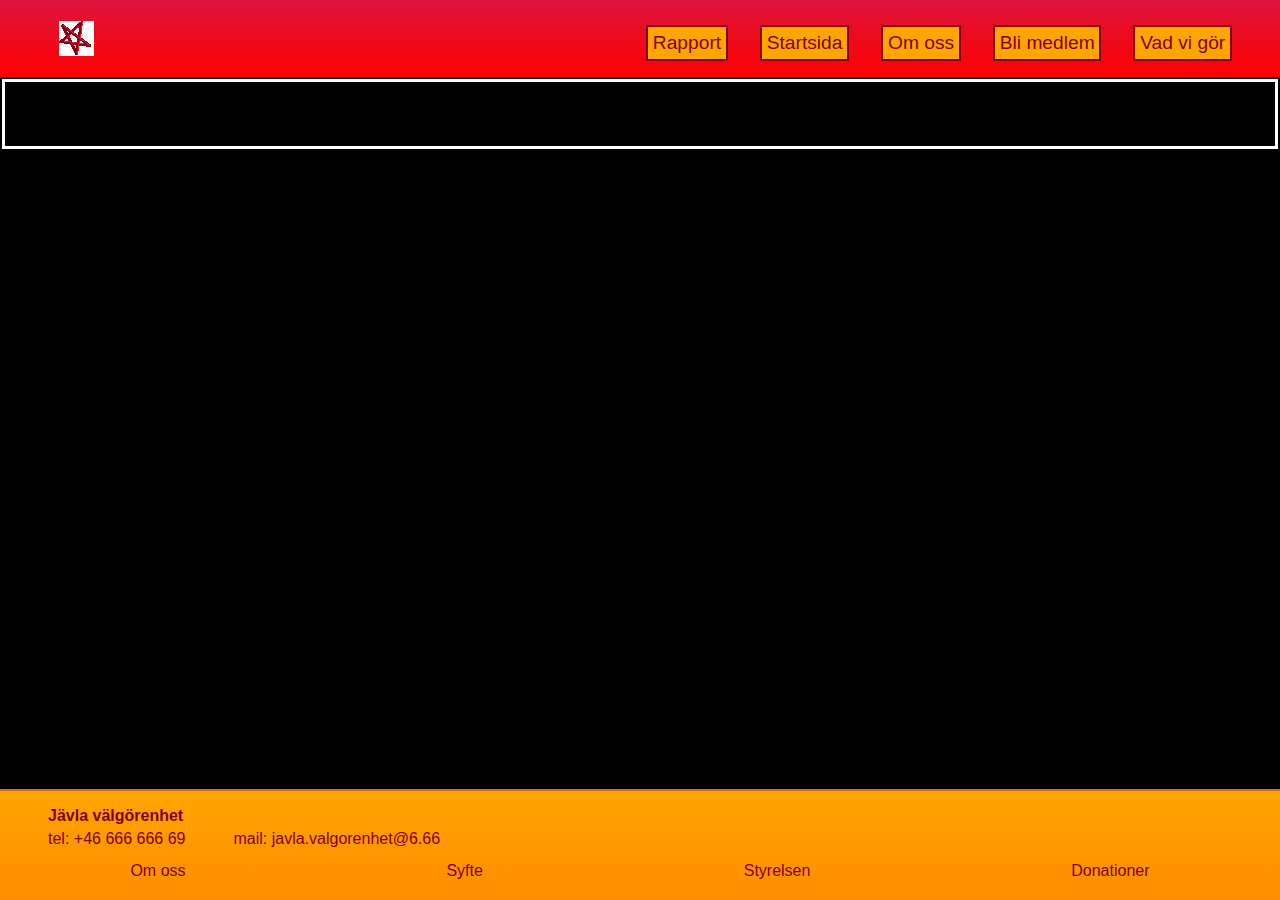
<file: index.html>
<!DOCTYPE html>
<html lang="sv">
<head>
    <meta charset="UTF-8">
    <meta http-equiv="X-UA-Compatible" content="IE=edge">
    <meta name="viewport" content="width=device-width, initial-scale=1.0">
    <meta name="description" content="">
    <meta name="author" content="Amanda Ivarsson">
    <title>Jävla välgörenhet<!--TODO--></title>
    <link rel="stylesheet" href="style/style.css">
</head>
<body>
    <header>
        <img src="img/tempicon.png" alt="Jävla välgörenhets logo">
        <nav>
            <ul>
                <li><a href="report.pdf">Rapport</a></li>
                <li><a href="/">Startsida</a></li>
                <li><a href="about/">Om oss</a></li>
                <li><a href="join.html">Bli medlem</a></li>
                <li><a href="charity/">Vad vi gör</a></li>
            </ul>
        </nav>
    </header>
    <main></main>
    <footer>
        <div class="contacts">
            <h4>Jävla välgörenhet</h4>
            <p><span>tel: +46 666 666 69</span><span>mail: javla.valgorenhet@6.66</span></p>
        </div>
        <ul>
            <li><a href="about/">Om oss</a></li>
            <li><a href="about/purpose.html">Syfte</a></li>
            <li><a href="about/board.html">Styrelsen</a></li>
            <li><a href="charity/donations.html">Donationer</a></li>
        </ul>
    </footer>
</body>
</html>
</file>
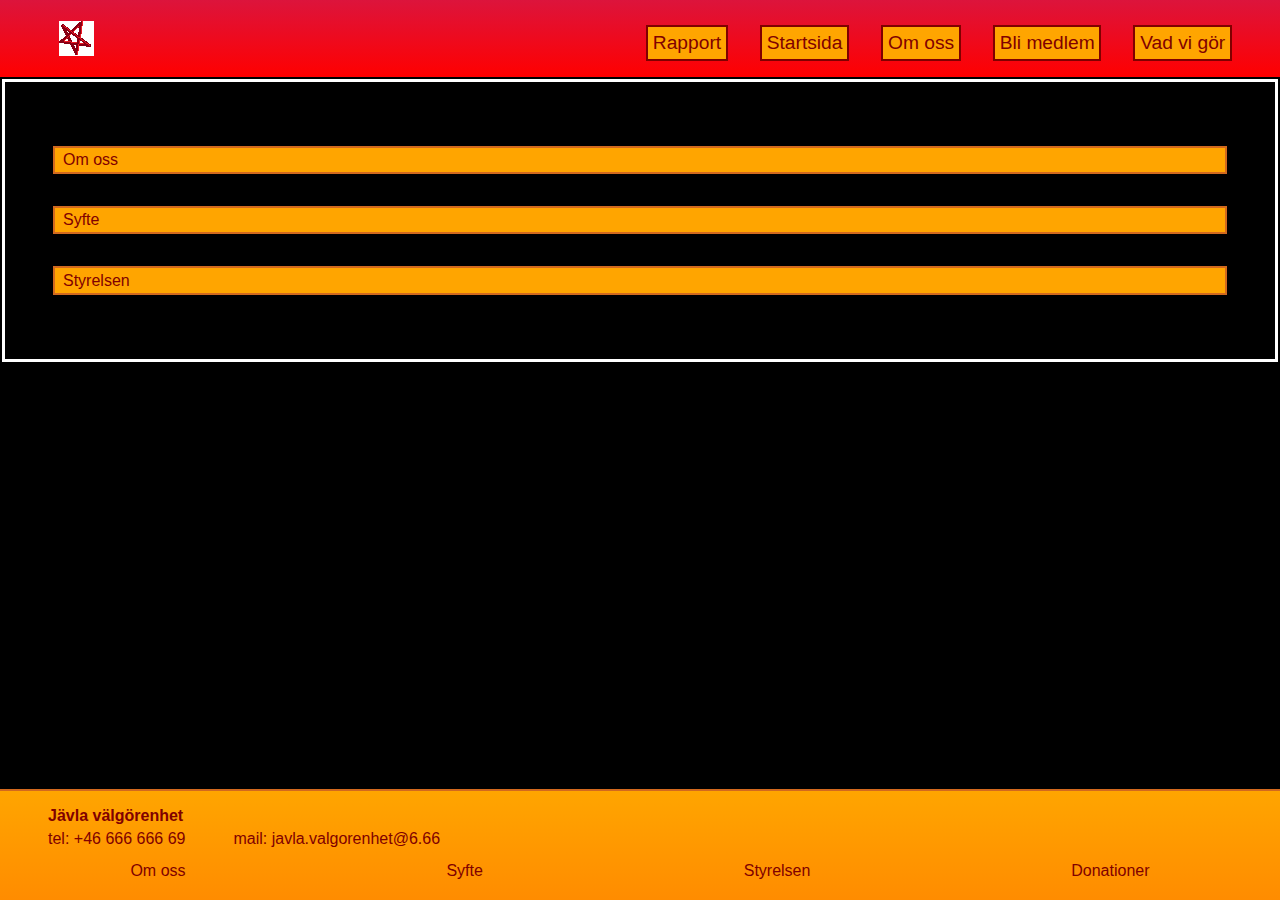
<file: about/index.html>
<!DOCTYPE html>
<html lang="sv">
<head>
    <meta charset="UTF-8">
    <meta http-equiv="X-UA-Compatible" content="IE=edge">
    <meta name="viewport" content="width=device-width, initial-scale=1.0">
    <meta name="description" content="">
    <meta name="author" content="Amanda Ivarsson">
    <title>Document</title>
    <link rel="stylesheet" href="../style/style.css">
</head>
<body>
    <header>
        <img src="../img/tempicon.png" alt="Jävla välgörenhets logo">
        <nav>
            <ul>
                <li><a href="../report.pdf">Rapport</a></li>
                <li><a href="../">Startsida</a></li>
                <li><a href="../about/">Om oss</a></li> <!-- HUMMM... -->
                <li><a href="../join.html">Bli medlem</a></li>
                <li><a href="../charity/">Vad vi gör</a></li>
            </ul>
        </nav>
    </header>
    <main>
        <div id="localNav">
            <ul>
                <li><a href="../about/">Om oss</a></li>
                <li><a href="purpose.html">Syfte</a></li>
                <li><a href="board.html">Styrelsen</a></li>
            </ul>
        </div>
    </main>
    <footer>
        <div class="contacts">
            <h4>Jävla välgörenhet</h4>
            <p><span>tel: +46 666 666 69</span><span>mail: javla.valgorenhet@6.66</span></p>
        </div>
        <ul>
            <li><a href="../about/">Om oss</a></li>
            <li><a href="purpose.html">Syfte</a></li>
            <li><a href="board.html">Styrelsen</a></li>
            <li><a href="../charity/donations.html">Donationer</a></li>
        </ul>
    </footer>
</body>
</html>
</file>
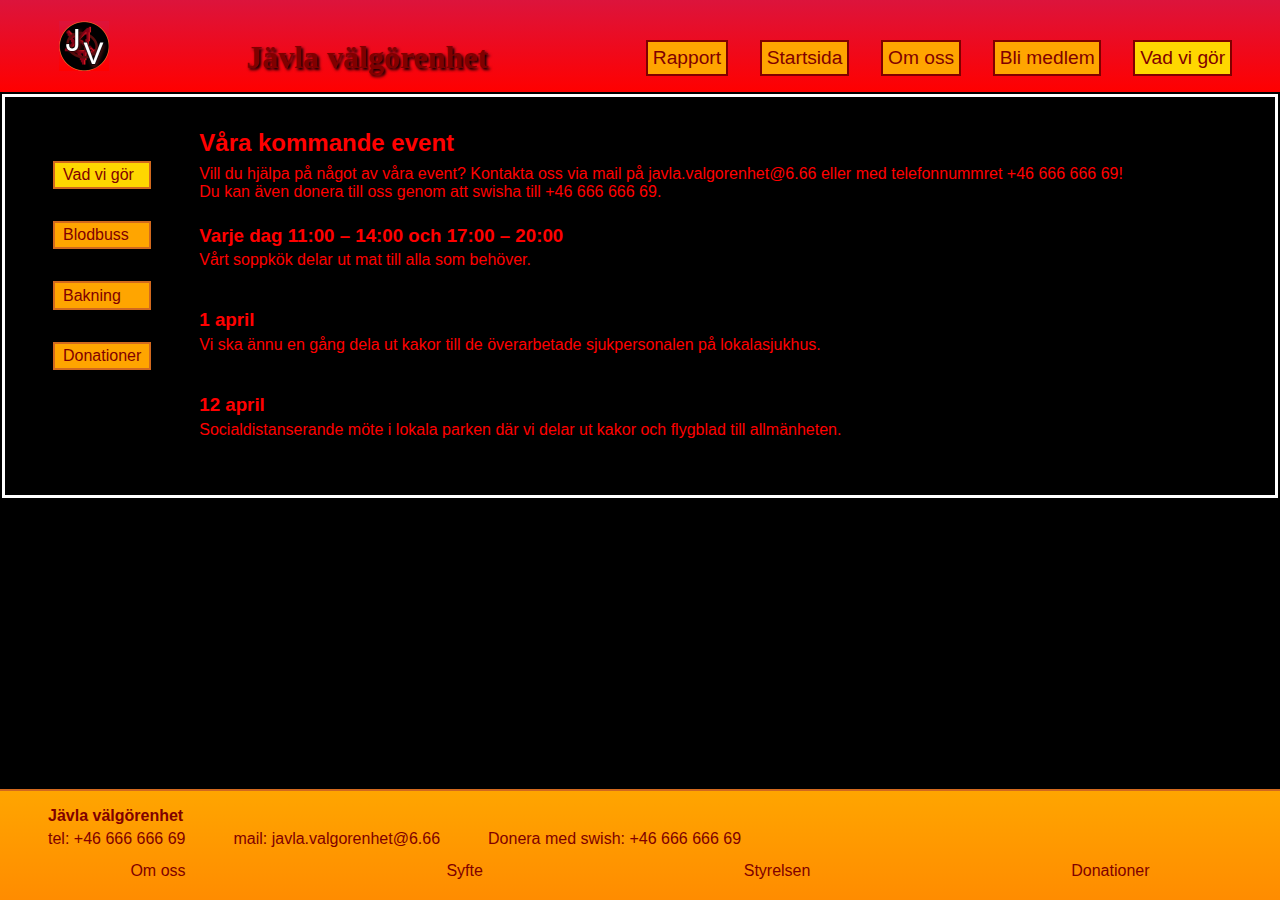
<file: charity/index.html>
<!DOCTYPE html>
<html lang="sv">
<head>
    <meta charset="UTF-8">
    <meta http-equiv="X-UA-Compatible" content="IE=edge">
    <meta name="viewport" content="width=device-width, initial-scale=1.0">
    <meta name="description" content="">
    <meta name="author" content="Amanda Ivarsson">
    <title>Jävla välgörenhet event</title>
    <link rel="stylesheet" href="../style/style.css">
</head>
<body>
    <div id="holder">
        <header>
            <img src="../img/icon.png" alt="Jävla välgörenhets logo">
            <h1>Jävla välgörenhet</h1>
            <nav>
                <ul>
                    <li><a href="../report.pdf">Rapport</a></li>
                    <li><a href="../">Startsida</a></li>
                    <li><a href="../about/">Om oss</a></li>
                    <li><a href="../join.html">Bli medlem</a></li>
                    <li><a href="../charity/" class="currentPage">Vad vi gör</a></li>
                </ul>
            </nav>
        </header>
        <div id="containsMain">
            <main class="containsLocalNav">
                <div id="localNav">
                    <ul>
                        <li><a href="../charity/" class="currentPage">Vad vi gör</a></li>
                        <li><a href="bloodbus.html">Blodbuss</a></li>
                        <li><a href="baking.html">Bakning</a></li>
                        <li><a href="donations.html">Donationer</a></li>
                    </ul>
                </div>
                <div id="content">
                    <h2>Våra kommande event</h2>
                    <p>
                        Vill du hjälpa på något av våra event? Kontakta oss via mail på javla.valgorenhet@6.66 eller med telefonnummret +46 666 666 69!<br>Du kan även donera till oss genom att swisha till +46 666 666 69.
                    </p>
                    <div>
                        <h3>Varje dag 11:00 – 14:00 och 17:00 – 20:00</h3>
                        <p>
                            Vårt soppkök delar ut mat till alla som behöver.
                        </p>
                    </div>
                    <div>
                        <h3>1 april</h3>
                        <p>
                            Vi ska ännu en gång dela ut kakor till de överarbetade sjukpersonalen på lokalasjukhus.
                        </p>
                    </div>
                    <div>
                        <h3>12 april</h3>
                        <p>
                            Socialdistanserande möte i lokala parken där vi delar ut kakor och flygblad till allmänheten.
                        </p>
                    </div>
                </div>
            </main>
        </div>
        <footer>
            <div class="contacts">
                <h4>Jävla välgörenhet</h4>
                <p>
                    <span>tel: +46 666 666 69</span><span>mail: javla.valgorenhet@6.66</span><span>Donera med swish: +46 666 666 69</span>
                </p>
            </div>
            <ul>
                <li><a href="../about/">Om oss</a></li>
                <li><a href="../about/purpose.html">Syfte</a></li>
                <li><a href="../about/board.html">Styrelsen</a></li>
                <li><a href="donations.html">Donationer</a></li>
            </ul>
        </footer>
    </div>
</body>
</html>
</file>
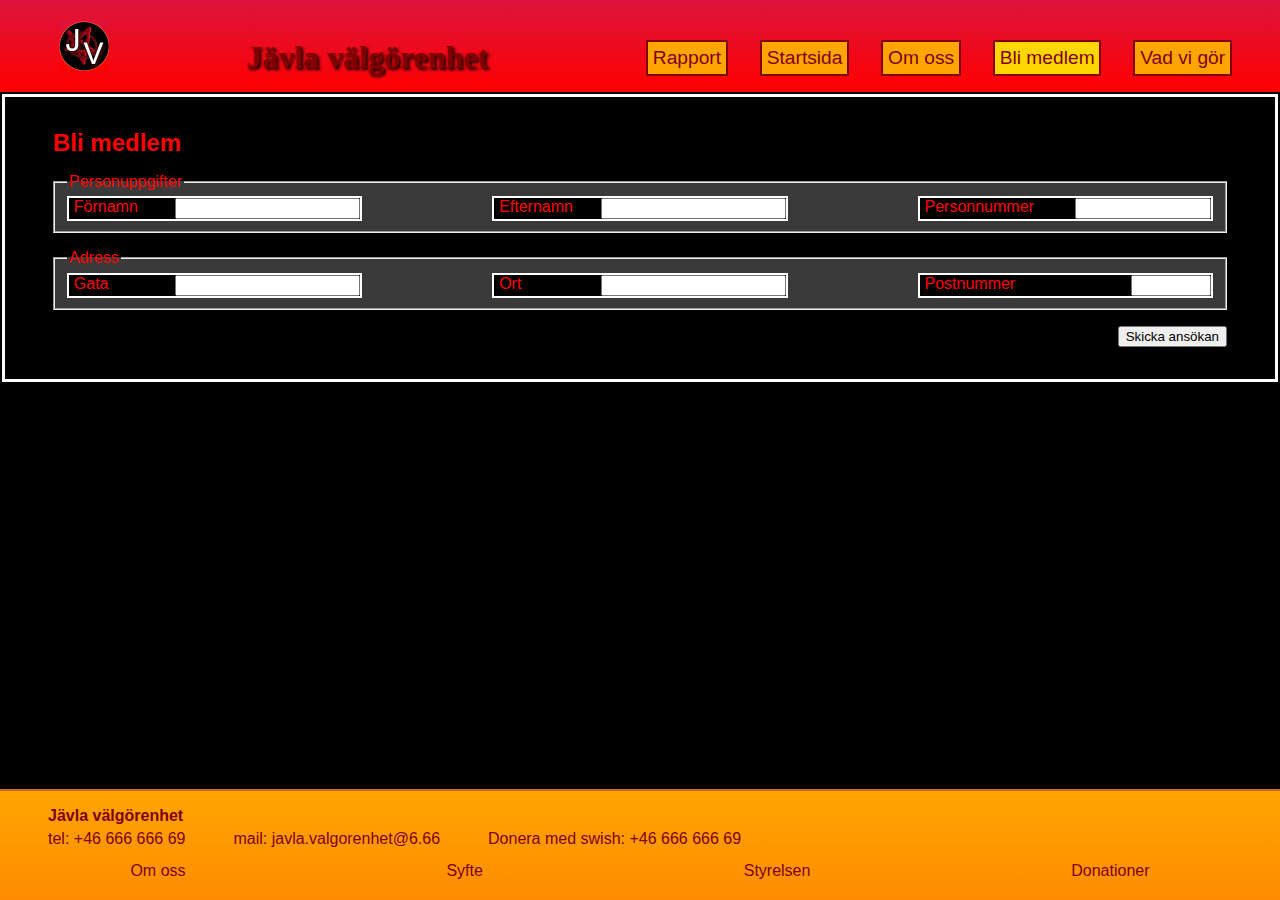
<file: join.html>
<!DOCTYPE html>
<html lang="sv">
<head>
    <meta charset="UTF-8">
    <meta http-equiv="X-UA-Compatible" content="IE=edge">
    <meta name="viewport" content="width=device-width, initial-scale=1.0">
    <meta name="description" content="">
    <meta name="author" content="Amanda Ivarsson">
    <title>Jävla välgörenhet bli medlem</title>
    <link rel="stylesheet" href="style/style.css">
</head>
<body>
    <div id="holder">
        <header>
            <img src="img/icon.png" alt="Jävla välgörenhets logo">
            <h1>Jävla välgörenhet</h1>
            <nav>
                <ul>
                    <li><a href="report.pdf">Rapport</a></li>
                    <li><a href="/">Startsida</a></li>
                    <li><a href="about/">Om oss</a></li>
                    <li><a href="join.html" class="currentPage">Bli medlem</a></li>
                    <li><a href="charity/">Vad vi gör</a></li>
                </ul>
            </nav>
        </header>
        <div id="containsMain">
            <main>
                <h2>Bli medlem</h2>
                <form id="join" method="post" data-netlify="true">
                    <fieldset>
                        <legend>Personuppgifter</legend>
                        <div>
                            <label>Förnamn
                                <input type="text" name="firstname" required>
                            </label>
                            <label>Efternamn
                                <input type="text" name="lastname" required>
                            </label>
                            <label>Personnummer
                                <input type="number" min="1000000000" max="999999999999" name="personalnumber" required>
                            </label>
                        </div>
                    </fieldset>
                    <fieldset>
                        <legend>Adress</legend>
                        <div>
                            <label>Gata
                                <input type="text" name="street" required>
                            </label>
                            <label>Ort
                                <input type="text" name="place" required>
                            </label>
                            <label>Postnummer
                                <input type="number" min="10000" max="99999" name="postalcode" required>
                            </label>
                        </div>
                    </fieldset>
                    <div id="send">
                        <input type="submit" value="Skicka ansökan">
                    </div>
                </form>
            </main>
        </div>
        <footer>
            <div class="contacts">
                <h4>Jävla välgörenhet</h4>
                <p>
                    <span>tel: +46 666 666 69</span><span>mail: javla.valgorenhet@6.66</span><span>Donera med swish: +46 666 666 69</span>
                </p>
            </div>
            <ul>
                <li><a href="about/">Om oss</a></li>
                <li><a href="about/purpose.html">Syfte</a></li>
                <li><a href="about/board.html">Styrelsen</a></li>
                <li><a href="charity/donations.html">Donationer</a></li>
            </ul>
        </footer>
    </div>
</body>
</html>
</file>
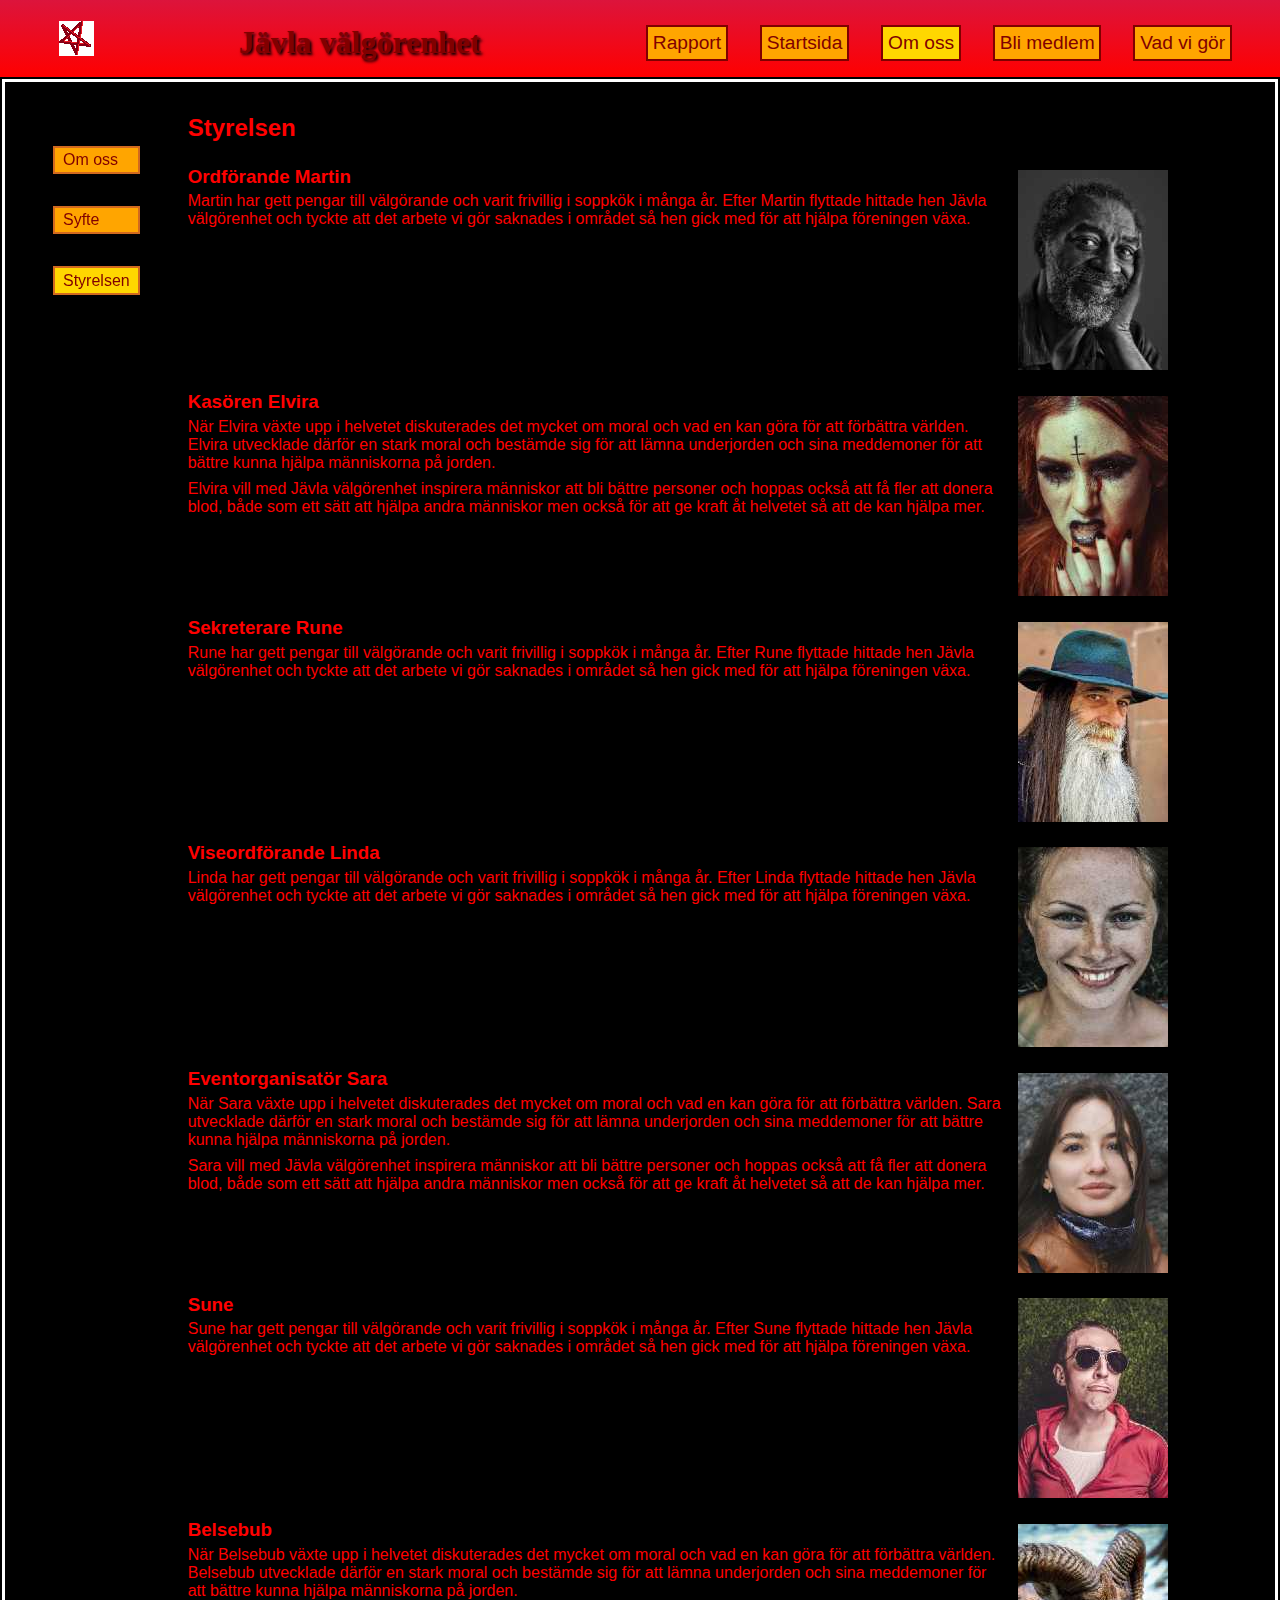
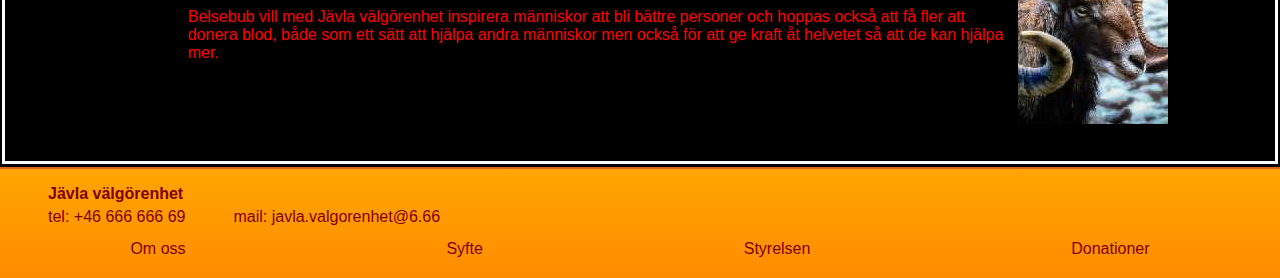
<file: about/board.html>
<!DOCTYPE html>
<html lang="sv">
<head>
    <meta charset="UTF-8">
    <meta http-equiv="X-UA-Compatible" content="IE=edge">
    <meta name="viewport" content="width=device-width, initial-scale=1.0">
    <meta name="description" content="">
    <meta name="author" content="Amanda Ivarsson">
    <title>Jävla välgörenhet våran styrelse</title>
    <link rel="stylesheet" href="../style/style.css">
</head>
<body>
    <div id="holder">
        <header>
            <img src="../img/tempicon.png" alt="Jävla välgörenhets logo">
            <h1>Jävla välgörenhet</h1>
            <nav>
                <ul>
                    <li><a href="../report.pdf">Rapport</a></li>
                    <li><a href="../">Startsida</a></li>
                    <li><a href="../about/" class="currentPage">Om oss</a></li> <!-- HUMMM... -->
                    <li><a href="../join.html">Bli medlem</a></li>
                    <li><a href="../charity/">Vad vi gör</a></li>
                </ul>
            </nav>
        </header>
        <div id="containsMain">
            <main class="containsLocalNav">
                <div id="localNav">
                    <ul>
                        <li><a href="../about/">Om oss</a></li>
                        <li><a href="purpose.html">Syfte</a></li>
                        <li><a href="board.html" class="currentPage">Styrelsen</a></li>
                    </ul>
                </div>
                <div id="content">
                    <h2>Styrelsen</h2>
                    <div>
                        <img src="../img/martin_small.jpg" alt="Ordförande Martin">
                        <h3>Ordförande Martin</h3>
                        <p>Martin har gett pengar till välgörande och varit frivillig i soppkök i många år. Efter Martin flyttade hittade hen Jävla välgörenhet och tyckte att det arbete vi gör saknades i området så hen gick med för att hjälpa föreningen växa.</p>
                    </div>
                    <div>
                        <img src="../img/elvira_small.jpg" alt="Kasören Elvira">
                        <h3>Kasören Elvira</h3>
                        <p>När Elvira växte upp i helvetet diskuterades det mycket om moral och vad en kan göra för att förbättra världen. Elvira utvecklade därför en stark moral och bestämde sig för att lämna underjorden och sina meddemoner för att bättre kunna hjälpa människorna på jorden.</p>
                        <p>Elvira vill med Jävla välgörenhet inspirera människor att bli bättre personer och hoppas också att få fler att donera blod, både som ett sätt att hjälpa andra människor men också för att ge kraft åt helvetet så att de kan hjälpa mer.</p>
                    </div>
                    <div>
                        <img src="../img/rune_small.jpg" alt="Sekreterare Rune">
                        <h3>Sekreterare Rune</h3>
                        <p>Rune har gett pengar till välgörande och varit frivillig i soppkök i många år. Efter Rune flyttade hittade hen Jävla välgörenhet och tyckte att det arbete vi gör saknades i området så hen gick med för att hjälpa föreningen växa.</p>
                    </div>
                    <div>
                        <img src="../img/linda_small.jpg" alt="Viseordförande Linda">
                        <h3>Viseordförande Linda</h3>
                        <p>Linda har gett pengar till välgörande och varit frivillig i soppkök i många år. Efter Linda flyttade hittade hen Jävla välgörenhet och tyckte att det arbete vi gör saknades i området så hen gick med för att hjälpa föreningen växa.</p>
                    </div>
                    <div>
                        <img src="../img/sara_small.jpg" alt="Eventorganisatör Sara">
                        <h3>Eventorganisatör Sara</h3>
                        <p>När Sara växte upp i helvetet diskuterades det mycket om moral och vad en kan göra för att förbättra världen. Sara utvecklade därför en stark moral och bestämde sig för att lämna underjorden och sina meddemoner för att bättre kunna hjälpa människorna på jorden.</p>
                        <p>Sara vill med Jävla välgörenhet inspirera människor att bli bättre personer och hoppas också att få fler att donera blod, både som ett sätt att hjälpa andra människor men också för att ge kraft åt helvetet så att de kan hjälpa mer.</p>
                    </div>
                    <div>
                        <img src="../img/sune_small.jpg" alt="Sune">
                        <h3>Sune</h3>
                        <p>Sune har gett pengar till välgörande och varit frivillig i soppkök i många år. Efter Sune flyttade hittade hen Jävla välgörenhet och tyckte att det arbete vi gör saknades i området så hen gick med för att hjälpa föreningen växa.</p>
                    </div>
                    <div>
                        <img src="../img/belsebub_small.jpg" alt="Belsebub">
                        <h3>Belsebub</h3>
                        <p>När Belsebub växte upp i helvetet diskuterades det mycket om moral och vad en kan göra för att förbättra världen. Belsebub utvecklade därför en stark moral och bestämde sig för att lämna underjorden och sina meddemoner för att bättre kunna hjälpa människorna på jorden.</p>
                        <p>Belsebub vill med Jävla välgörenhet inspirera människor att bli bättre personer och hoppas också att få fler att donera blod, både som ett sätt att hjälpa andra människor men också för att ge kraft åt helvetet så att de kan hjälpa mer.</p>
                    </div>
                </div>
            </main>
        </div>
        <footer>
            <div class="contacts">
                <h4>Jävla välgörenhet</h4>
                <p><span>tel: +46 666 666 69</span><span>mail: javla.valgorenhet@6.66</span></p>
            </div>
            <ul>
                <li><a href="../about/">Om oss</a></li>
                <li><a href="purpose.html">Syfte</a></li>
                <li><a href="board.html">Styrelsen</a></li>
                <li><a href="../charity/donations.html">Donationer</a></li>
            </ul>
        </footer>
    </div>
</body>
</html>
</file>
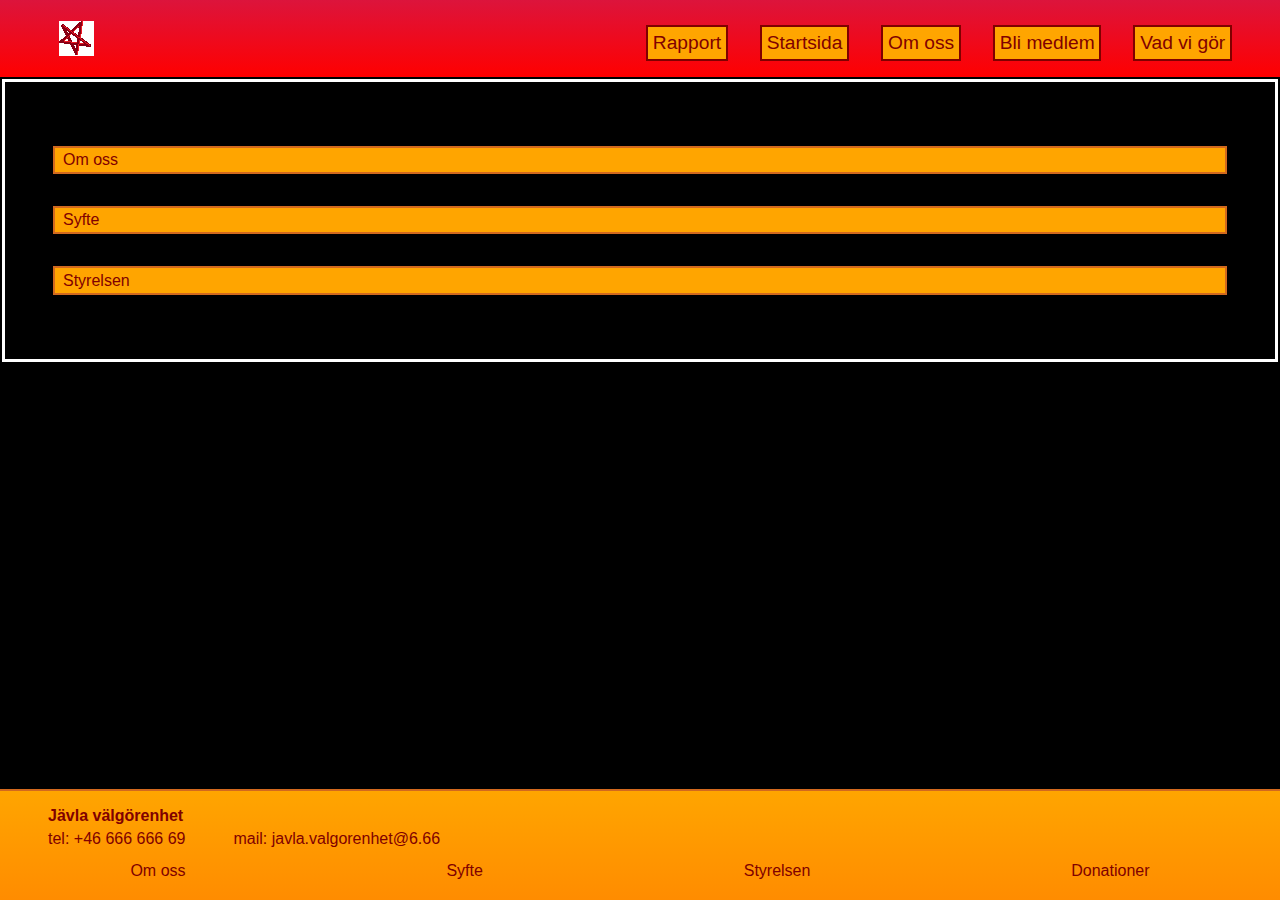
<file: about/purpose.html>
<!DOCTYPE html>
<html lang="sv">
<head>
    <meta charset="UTF-8">
    <meta http-equiv="X-UA-Compatible" content="IE=edge">
    <meta name="viewport" content="width=device-width, initial-scale=1.0">
    <meta name="description" content="">
    <meta name="author" content="Amanda Ivarsson">
    <title>Jävla välgörenhet vårt syfte</title>
    <link rel="stylesheet" href="../style/style.css">
</head>
<body>
    <header>
        <img src="../img/tempicon.png" alt="Jävla välgörenhets logo">
        <nav>
            <ul>
                <li><a href="../report.pdf">Rapport</a></li>
                <li><a href="../">Startsida</a></li>
                <li><a href="../about/">Om oss</a></li> <!-- HUMMM... -->
                <li><a href="../join.html">Bli medlem</a></li>
                <li><a href="../charity/">Vad vi gör</a></li>
            </ul>
        </nav>
    </header>
    <main>
        <div id="localNav">
            <ul>
                <li><a href="../about/">Om oss</a></li>
                <li><a href="purpose.html">Syfte</a></li>
                <li><a href="board.html">Styrelsen</a></li>
            </ul>
        </div>
    </main>
    <footer>
        <div class="contacts">
            <h4>Jävla välgörenhet</h4>
            <p><span>tel: +46 666 666 69</span><span>mail: javla.valgorenhet@6.66</span></p>
        </div>
        <ul>
            <li><a href="../about/">Om oss</a></li>
            <li><a href="purpose.html">Syfte</a></li>
            <li><a href="board.html">Styrelsen</a></li>
            <li><a href="../charity/donations.html">Donationer</a></li>
        </ul>
    </footer>
</body>
</html>
</file>
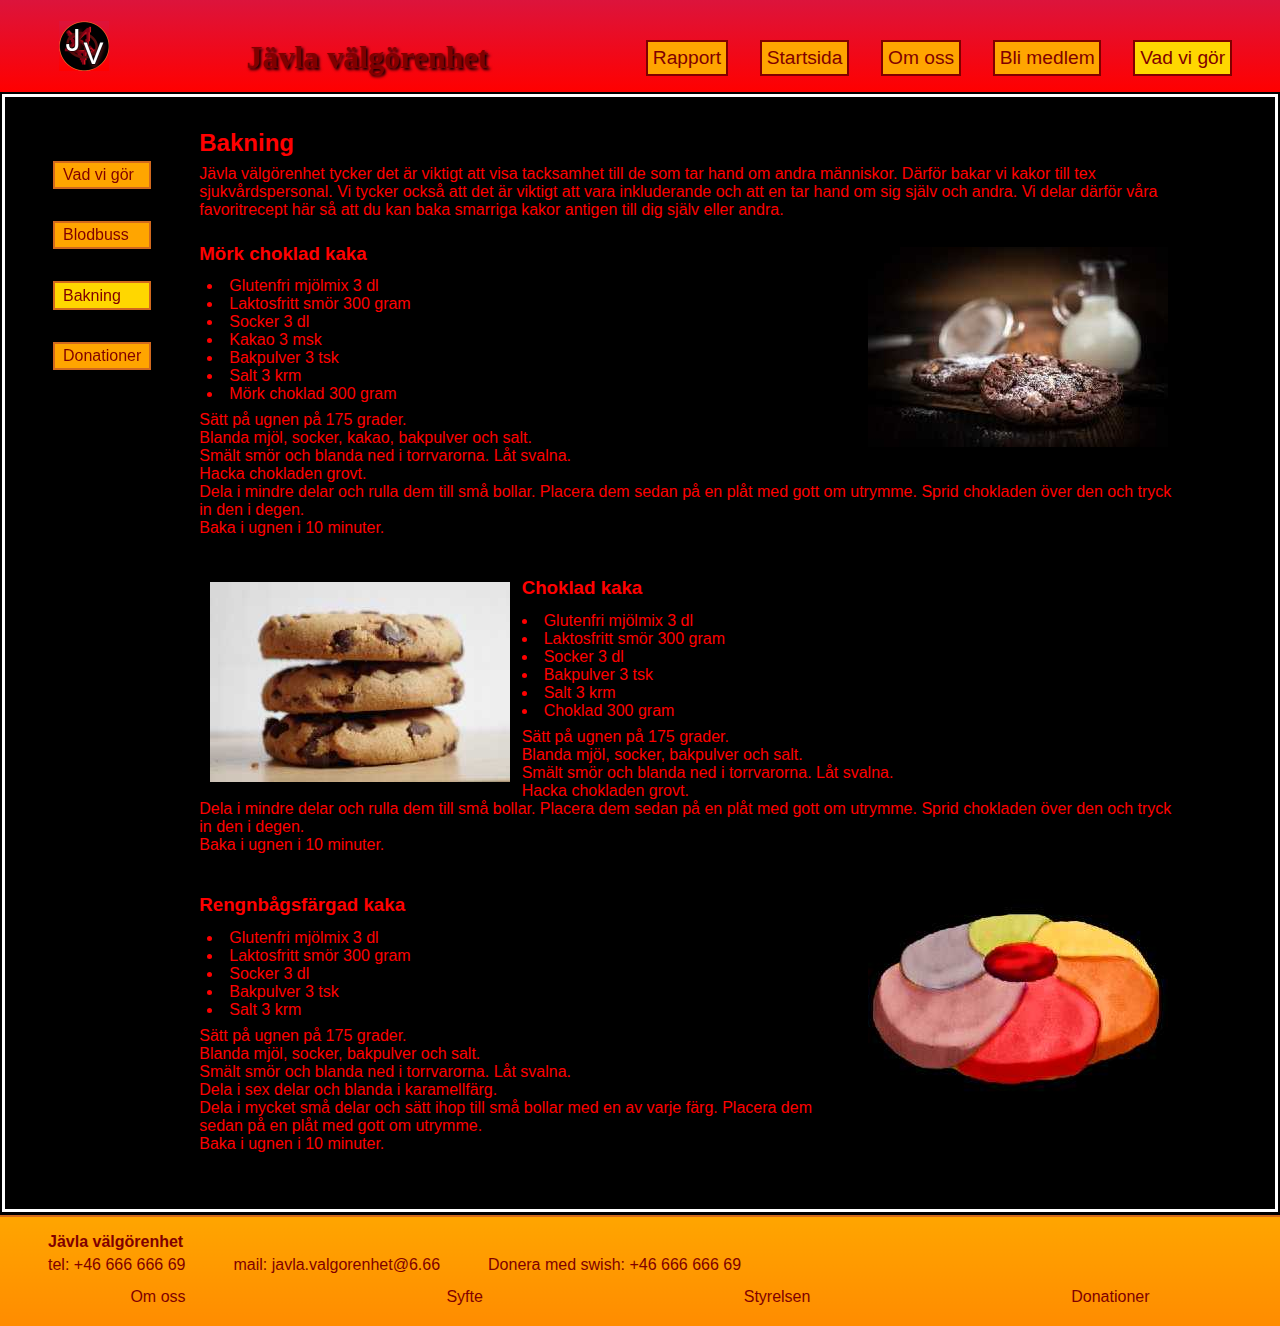
<file: charity/baking.html>
<!DOCTYPE html>
<html lang="sv">
<head>
    <meta charset="UTF-8">
    <meta http-equiv="X-UA-Compatible" content="IE=edge">
    <meta name="viewport" content="width=device-width, initial-scale=1.0">
    <meta name="description" content="">
    <meta name="author" content="Amanda Ivarsson">
    <title>Jävla välgörenhet recept</title>
    <link rel="stylesheet" href="../style/style.css">
</head>
<body>
    <div id="holder">
        <header>
            <img src="../img/icon.png" alt="Jävla välgörenhets logo">
            <h1>Jävla välgörenhet</h1>
            <nav>
                <ul>
                    <li><a href="../report.pdf">Rapport</a></li>
                    <li><a href="../">Startsida</a></li>
                    <li><a href="../about/">Om oss</a></li>
                    <li><a href="../join.html">Bli medlem</a></li>
                    <li><a href="../charity/" class="currentPage">Vad vi gör</a></li>
                </ul>
            </nav>
        </header>
        <div id="containsMain">
            <main class="containsLocalNav">
                <div id="localNav">
                    <ul>
                        <li><a href="../charity/">Vad vi gör</a></li>
                        <li><a href="bloodbus.html">Blodbuss</a></li>
                        <li><a href="baking.html" class="currentPage">Bakning</a></li>
                        <li><a href="donations.html">Donationer</a></li>
                    </ul>
                </div>
                <div id="content">
                    <h2>Bakning</h2>
                    <p>
                        Jävla välgörenhet tycker det är viktigt att visa tacksamhet till de som tar hand om andra människor. Därför bakar vi kakor till tex sjukvårdspersonal. Vi tycker också att det är viktigt att vara inkluderande och att en tar hand om sig själv och andra. Vi delar därför våra favoritrecept här så att du kan baka smarriga kakor antigen till dig själv eller andra.
                    </p>
                    <div>
                        <img src="../img/the_dark_cookie.jpg" alt="Mörk choklad kaka">
                        <h3>Mörk choklad kaka</h3>
                        <ul>
                            <li>Glutenfri mjölmix 3 dl</li>
                            <li>Laktosfritt smör 300 gram</li>
                            <li>Socker 3 dl</li>
                            <li>Kakao 3 msk</li>
                            <li>Bakpulver 3 tsk</li>
                            <li>Salt 3 krm</li>
                            <li>Mörk choklad 300 gram</li>
                        </ul>
                        <p>
                            Sätt på ugnen på 175 grader.<br>
                            Blanda mjöl, socker, kakao, bakpulver och salt.<br>
                            Smält smör och blanda ned i torrvarorna. Låt svalna.<br>
                            Hacka chokladen grovt.<br>
                            Dela i mindre delar och rulla dem till små bollar. Placera dem sedan på en plåt med gott om utrymme. Sprid chokladen över den och tryck in den i degen.<br>
                            Baka i ugnen i 10 minuter.
                        </p>
                    </div>
                    <div>
                        <img src="../img/cookie.jpg" alt="Choklad kaka" class="floatLeft">
                        <h3>Choklad kaka</h3>
                        <ul>
                            <li>Glutenfri mjölmix 3 dl</li>
                            <li>Laktosfritt smör 300 gram</li>
                            <li>Socker 3 dl</li>
                            <li>Bakpulver 3 tsk</li>
                            <li>Salt 3 krm</li>
                            <li>Choklad 300 gram</li>
                        </ul>
                        <p>
                            Sätt på ugnen på 175 grader.<br>
                            Blanda mjöl, socker, bakpulver och salt.<br>
                            Smält smör och blanda ned i torrvarorna. Låt svalna.<br>
                            Hacka chokladen grovt.<br>
                            Dela i mindre delar och rulla dem till små bollar. Placera dem sedan på en plåt med gott om utrymme. Sprid chokladen över den och tryck in den i degen.<br>
                            Baka i ugnen i 10 minuter.
                        </p>
                    </div>
                    <div>
                        <img src="../img/rainbow_cookie.jpg" alt="Rengnbågsfärgad kaka">
                        <h3>Rengnbågsfärgad kaka</h3>
                        <ul>
                            <li>Glutenfri mjölmix 3 dl</li>
                            <li>Laktosfritt smör 300 gram</li>
                            <li>Socker 3 dl</li>
                            <li>Bakpulver 3 tsk</li>
                            <li>Salt 3 krm</li>
                        </ul>
                        <p>
                            Sätt på ugnen på 175 grader.<br>
                            Blanda mjöl, socker, bakpulver och salt.<br>
                            Smält smör och blanda ned i torrvarorna. Låt svalna.<br>
                            Dela i sex delar och blanda i karamellfärg.<br>
                            Dela i mycket små delar och sätt ihop till små bollar med en av varje färg. Placera dem sedan på en plåt med gott om utrymme.<br>
                            Baka i ugnen i 10 minuter.
                        </p>
                    </div>
                </div>
            </main>
        </div>
        <footer>
            <div class="contacts">
                <h4>Jävla välgörenhet</h4>
                <p>
                    <span>tel: +46 666 666 69</span><span>mail: javla.valgorenhet@6.66</span><span>Donera med swish: +46 666 666 69</span>
                </p>
            </div>
            <ul>
                <li><a href="../about/">Om oss</a></li>
                <li><a href="../about/purpose.html">Syfte</a></li>
                <li><a href="../about/board.html">Styrelsen</a></li>
                <li><a href="donations.html">Donationer</a></li>
            </ul>
        </footer>
    </div>
</body>
</html>
</file>
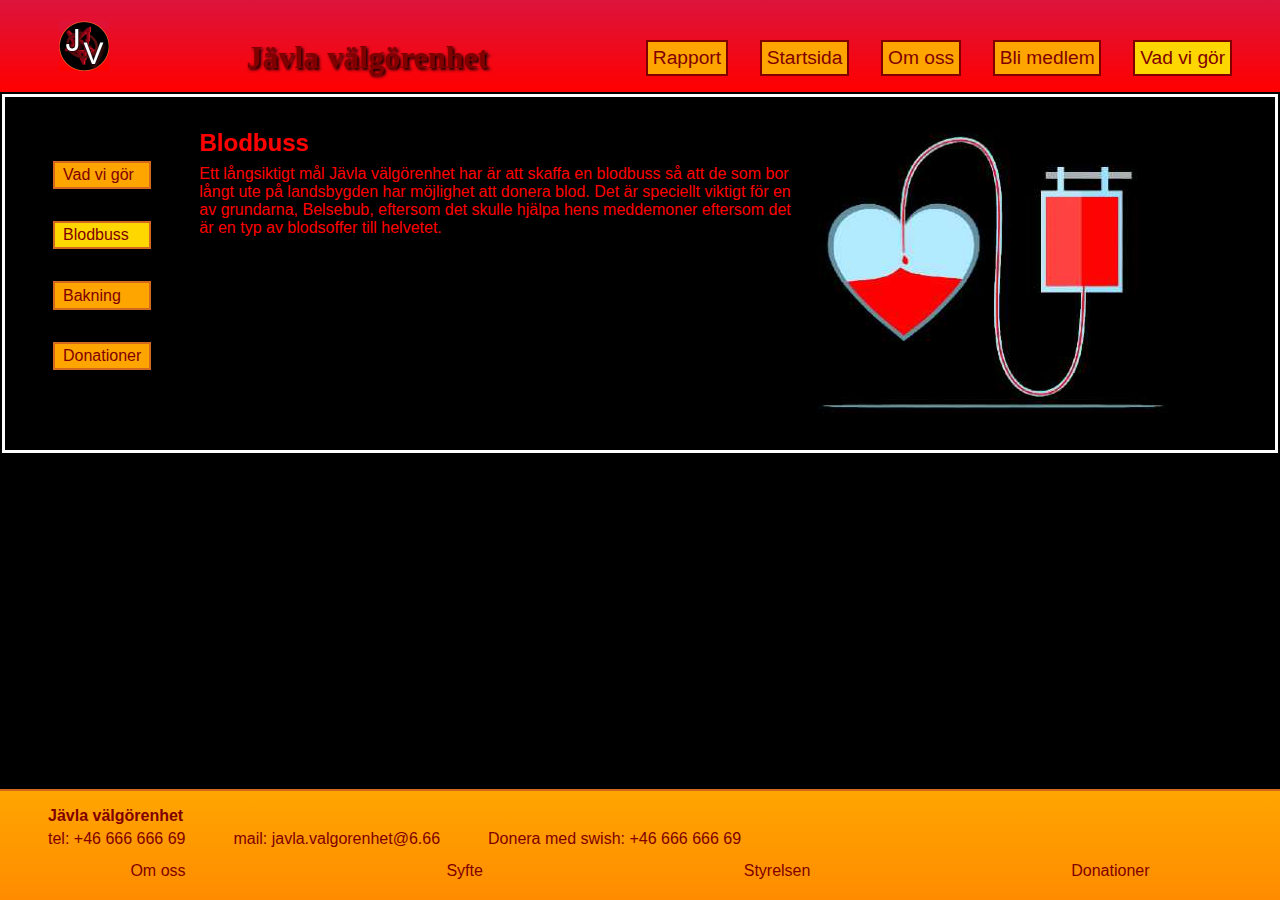
<file: charity/bloodbus.html>
<!DOCTYPE html>
<html lang="sv">
<head>
    <meta charset="UTF-8">
    <meta http-equiv="X-UA-Compatible" content="IE=edge">
    <meta name="viewport" content="width=device-width, initial-scale=1.0">
    <meta name="description" content="">
    <meta name="author" content="Amanda Ivarsson">
    <title>Jävla välgörenhet vårt blodbuss initiativ</title>
    <link rel="stylesheet" href="../style/style.css">
</head>
<body>
    <div id="holder">
        <header>
            <img src="../img/icon.png" alt="Jävla välgörenhets logo">
            <h1>Jävla välgörenhet</h1>
            <nav>
                <ul>
                    <li><a href="../report.pdf">Rapport</a></li>
                    <li><a href="../">Startsida</a></li>
                    <li><a href="../about/">Om oss</a></li>
                    <li><a href="../join.html">Bli medlem</a></li>
                    <li><a href="../charity/" class="currentPage">Vad vi gör</a></li>
                </ul>
            </nav>
        </header>
        <div id="containsMain">
            <main class="containsLocalNav">
                <div id="localNav">
                    <ul>
                        <li><a href="../charity/">Vad vi gör</a></li>
                        <li><a href="bloodbus.html" class="currentPage">Blodbuss</a></li>
                        <li><a href="baking.html">Bakning</a></li>
                        <li><a href="donations.html">Donationer</a></li>
                    </ul>
                </div>
                <div id="content">
                    <img src="../img/blood_donation.jpg" alt="Blod donation">
                    <h2>Blodbuss</h2>
                    <p>
                        Ett långsiktigt mål Jävla välgörenhet har är att skaffa en blodbuss så att de som bor långt ute på landsbygden har möjlighet att donera blod. Det är speciellt viktigt för en av grundarna, Belsebub, eftersom det skulle hjälpa hens meddemoner eftersom det är en typ av blodsoffer till helvetet.
                    </p>
                </div>
            </main>
        </div>
        <footer>
            <div class="contacts">
                <h4>Jävla välgörenhet</h4>
                <p>
                    <span>tel: +46 666 666 69</span><span>mail: javla.valgorenhet@6.66</span><span>Donera med swish: +46 666 666 69</span>
                </p>
            </div>
            <ul>
                <li><a href="../about/">Om oss</a></li>
                <li><a href="../about/purpose.html">Syfte</a></li>
                <li><a href="../about/board.html">Styrelsen</a></li>
                <li><a href="donations.html">Donationer</a></li>
            </ul>
        </footer>
    </div>
</body>
</html>
</file>
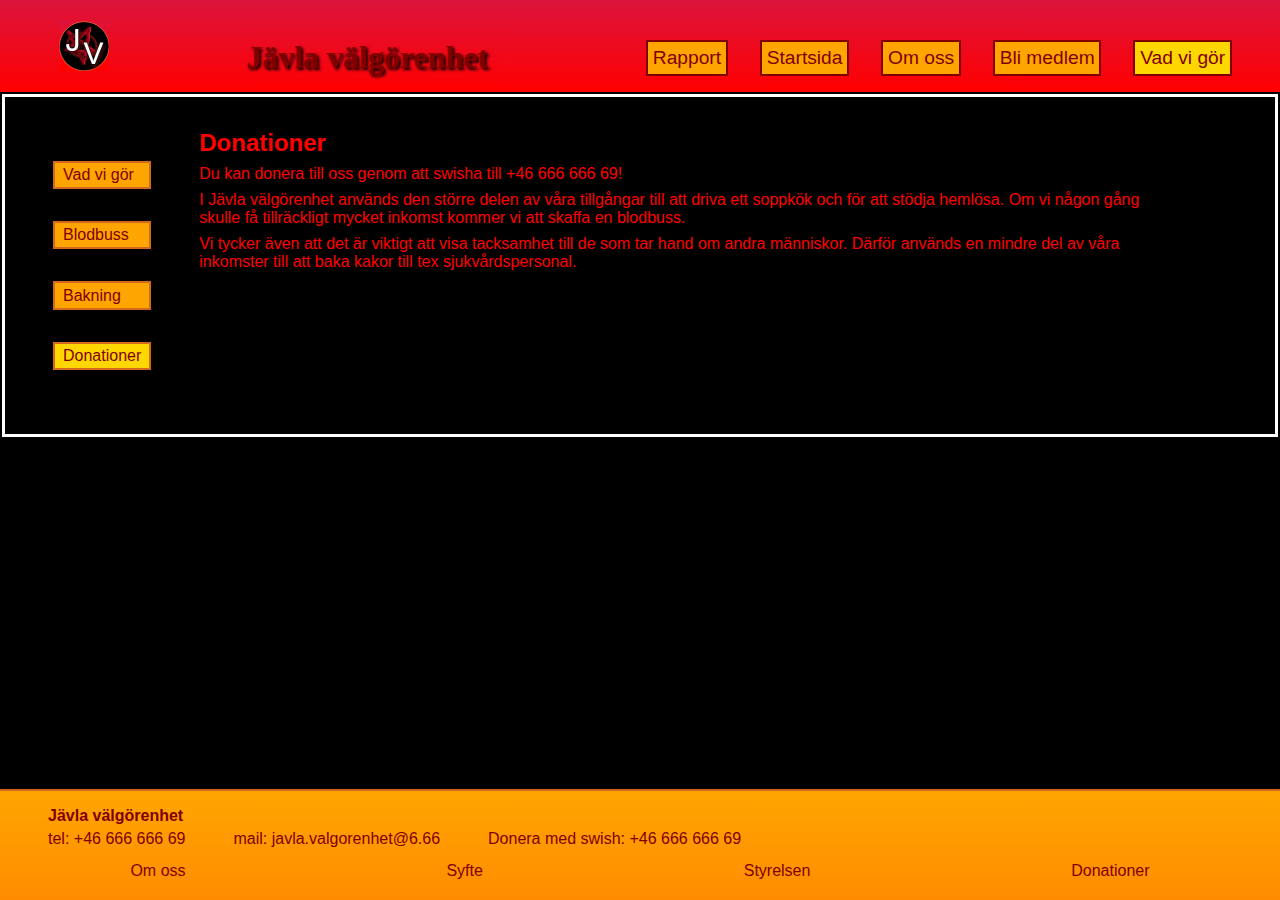
<file: charity/donations.html>
<!DOCTYPE html>
<html lang="sv">
<head>
    <meta charset="UTF-8">
    <meta http-equiv="X-UA-Compatible" content="IE=edge">
    <meta name="viewport" content="width=device-width, initial-scale=1.0">
    <meta name="description" content="">
    <meta name="author" content="Amanda Ivarsson">
    <title>Jävla välgörenhet donationer</title>
    <link rel="stylesheet" href="../style/style.css">
</head>
<body>
    <div id="holder">
        <header>
            <img src="../img/icon.png" alt="Jävla välgörenhets logo">
            <h1>Jävla välgörenhet</h1>
            <nav>
                <ul>
                    <li><a href="../report.pdf">Rapport</a></li>
                    <li><a href="../">Startsida</a></li>
                    <li><a href="../about/">Om oss</a></li>
                    <li><a href="../join.html">Bli medlem</a></li>
                    <li><a href="../charity/" class="currentPage">Vad vi gör</a></li>
                </ul>
            </nav>
        </header>
        <div id="containsMain">
            <main class="containsLocalNav">
                <div id="localNav">
                    <ul>
                        <li><a href="../charity/">Vad vi gör</a></li>
                        <li><a href="bloodbus.html">Blodbuss</a></li>
                        <li><a href="baking.html">Bakning</a></li>
                        <li><a href="donations.html" class="currentPage">Donationer</a></li>
                    </ul>
                </div>
                <div id="content">
                    <h2>
                        Donationer
                    </h2>
                    <p>
                        Du kan donera till oss genom att swisha till +46 666 666 69!
                    </p>
                    <p>
                        I Jävla välgörenhet används den större delen av våra tillgångar till att driva ett soppkök och för att stödja hemlösa. Om vi någon gång skulle få tillräckligt mycket inkomst kommer vi att skaffa en blodbuss.
                    </p>
                    <p>
                        Vi tycker även att det är viktigt att visa tacksamhet till de som tar hand om andra människor. Därför används en mindre del av våra inkomster till att baka kakor till tex sjukvårdspersonal.
                    </p>
                </div>
            </main>
        </div>
        <footer>
            <div class="contacts">
                <h4>Jävla välgörenhet</h4>
                <p>
                    <span>tel: +46 666 666 69</span><span>mail: javla.valgorenhet@6.66</span><span>Donera med swish: +46 666 666 69</span>
                </p>
            </div>
            <ul>
                <li><a href="../about/">Om oss</a></li>
                <li><a href="../about/purpose.html">Syfte</a></li>
                <li><a href="../about/board.html">Styrelsen</a></li>
                <li><a href="donations.html">Donationer</a></li>
            </ul>
        </footer>
    </div>
</body>
</html>
</file>
<file: style/style.css>
@charset "UTF-8";

/*
Tog hjälp av My Head Hurts svar på denna stackoverflow fråga för att plasera sidfoten korekt:
https://stackoverflow.com/questions/8824831/make-div-stay-at-bottom-of-pages-content-all-the-time-even-when-there-are-scrol
*/

body, header, main, footer, nav, div, h1, h2, h3, h4, p, ul {
    margin: 0%;
    padding: 0%;
}

html, body {
    height: 100%;
}

body {
    font-family: Helvetica, Arial, sans-serif;
    background-color: black;
    color: red;
}

header {
    background-color: crimson;
    background-image: linear-gradient(0deg, red, crimson);
    display: flex;
    flex-wrap: wrap;
    justify-content: space-between;
    align-items: flex-end;
    padding: 1rem 3rem;
}

main {
    border-style: solid;
    border-color: white;
    padding: 2rem 3rem;
    margin: 2px;
}

footer {
    background-color: orange;
    background-image: linear-gradient(0deg, darkorange, orange);
    height: 6.8rem;
    position: absolute;
    width: 100%;
    bottom: 0px;
    border-top-style: solid;
    border-width: 2px;
    border-color: chocolate;
}

h1 {
    color: maroon;
    font-family: cursive;
    text-shadow: 2px 2px 3px black;
}

h2 {
    margin-bottom: 0.5rem;
}

h3 {
    margin-bottom: 0.3rem;
}

main p {
    margin-bottom: 0.5rem;
}

nav ul, footer ul {
    list-style-type: none;
    display: flex;
    flex-wrap: wrap;
    justify-content: space-around;
}

a {
    color: maroon;
    text-decoration: none;
}

nav a {
    padding: 0.3rem;
    margin-left: 2rem;
    font-size: 1.2rem;
}

footer li {
    padding: 0.6rem 2rem 1rem;
}

img {
    margin: 0.3rem 0.7rem;
    float: right;
}

fieldset {
    background-color: rgb(58, 58, 58);
    margin: 1rem 0rem;
}

fieldset div {
    display: flex;
    justify-content: space-between;
}

fieldset label {
    border: solid white 2px;
    background-color: black;
    width: 25%;
    display: flex;
    justify-content: space-between;
    padding-left: 0.3rem;
}

fieldset input {
    width: fit-content;
}

.containsLocalNav {
    display: grid;
    grid-template-columns: min-content auto;
}

.floatLeft {
    float: left;
}

.contacts {
    color: maroon;
    padding: 1rem 3rem 0.3rem;
}

.contacts h4 {
    margin-bottom: 0.3rem;
}

.contacts span {
    margin-right: 3rem;
}

#holder {
    min-height: 100%;
    position: relative;
}

#containsMain {
    padding-bottom: 7rem;
}

#content ul {
    list-style-position: inside;
    padding: 0.5rem;
}

#content > div {
    padding: 1rem 0rem;
    clear: both;
}

div#content, main#content {
    margin: 0rem 3rem;
}

#localNav ul {
    list-style-type: none;
}

#localNav a, nav a {
    display: block;
    background-color: orange;
    border-style: solid;
    border-color: maroon;
    border-width: 2px;
}

#localNav a {
    padding: 0.2rem 0.5rem;
    margin-block: 2rem;
    border-color: chocolate;
}

#localNav ul {
    position: sticky;
    top: 5rem;
}

#localNav .currentPage, .currentPage {
    background-color: gold;
}

a:hover, #localNav a:hover {
    color: black;
}

#localNav a:hover, nav a:hover {
    background-color: darkorange;
}

#send {
    width: fit-content;
    margin-left: auto;
}
</file>
